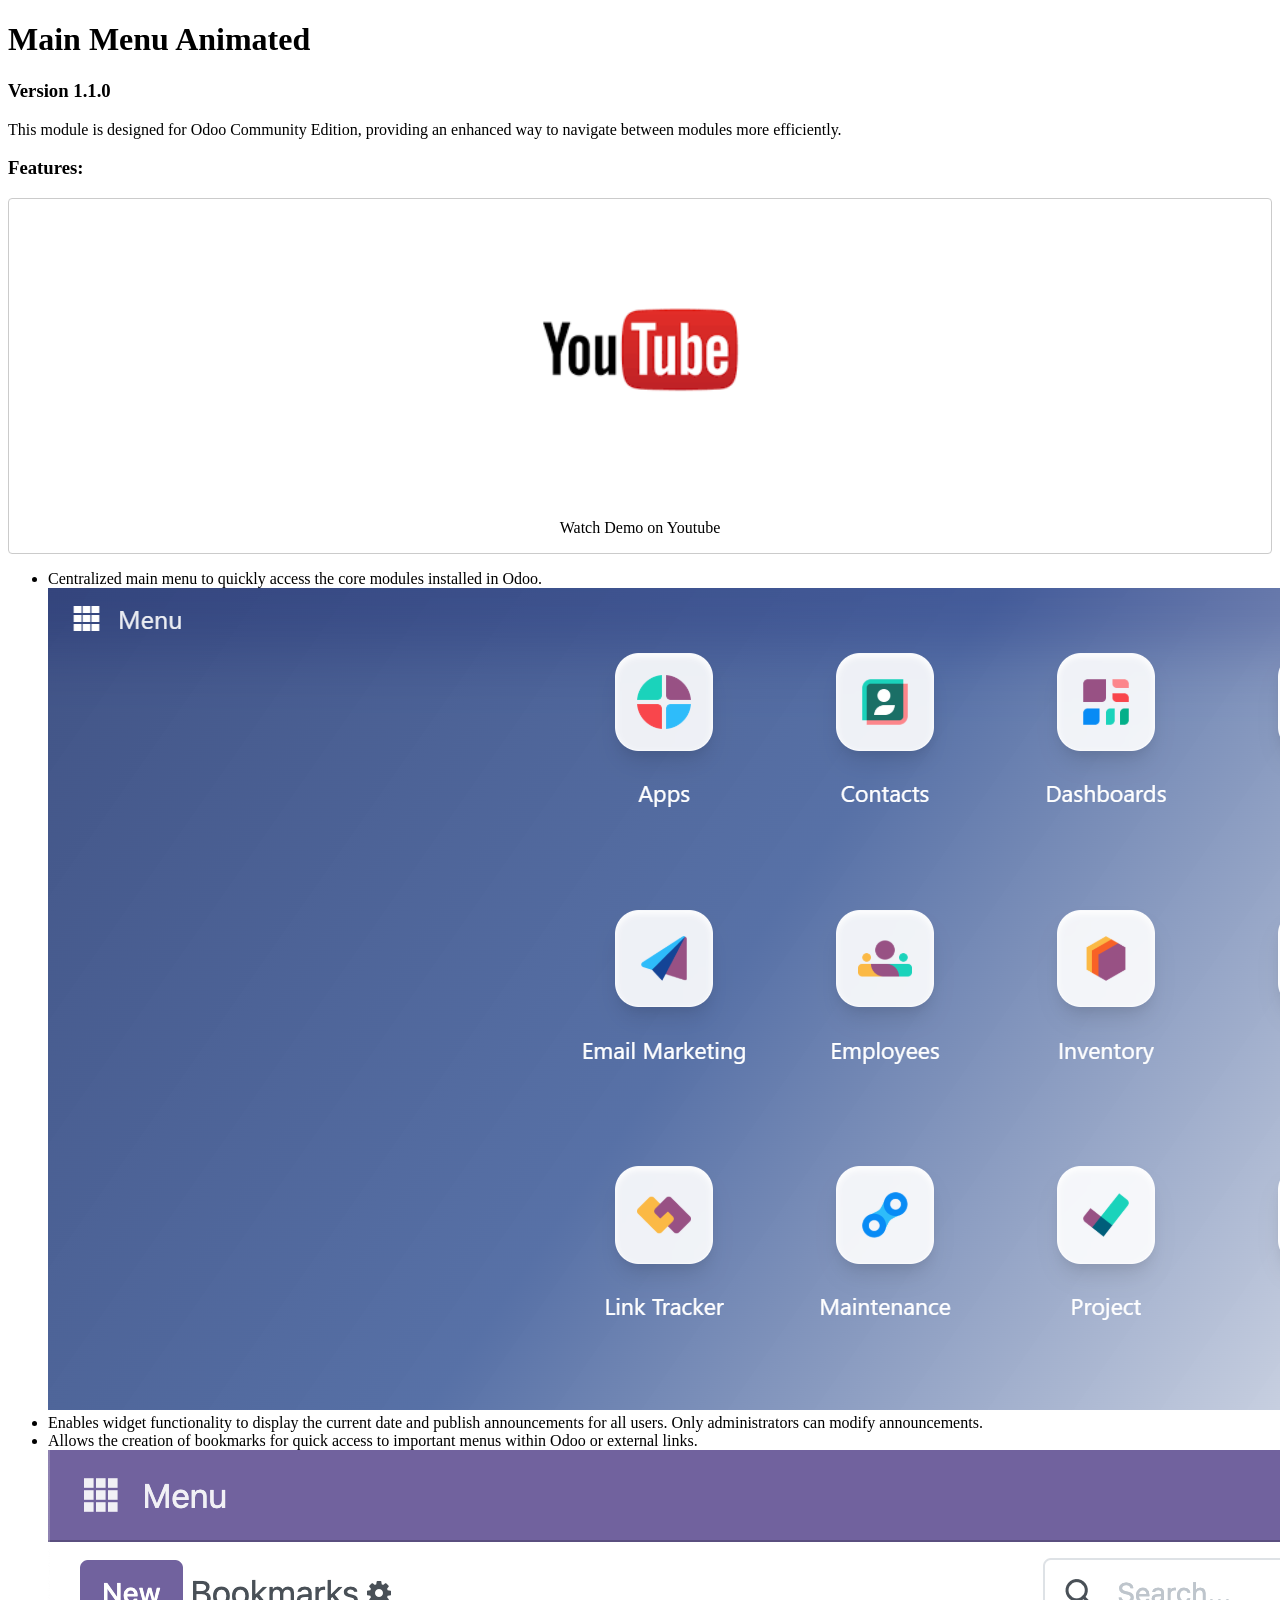
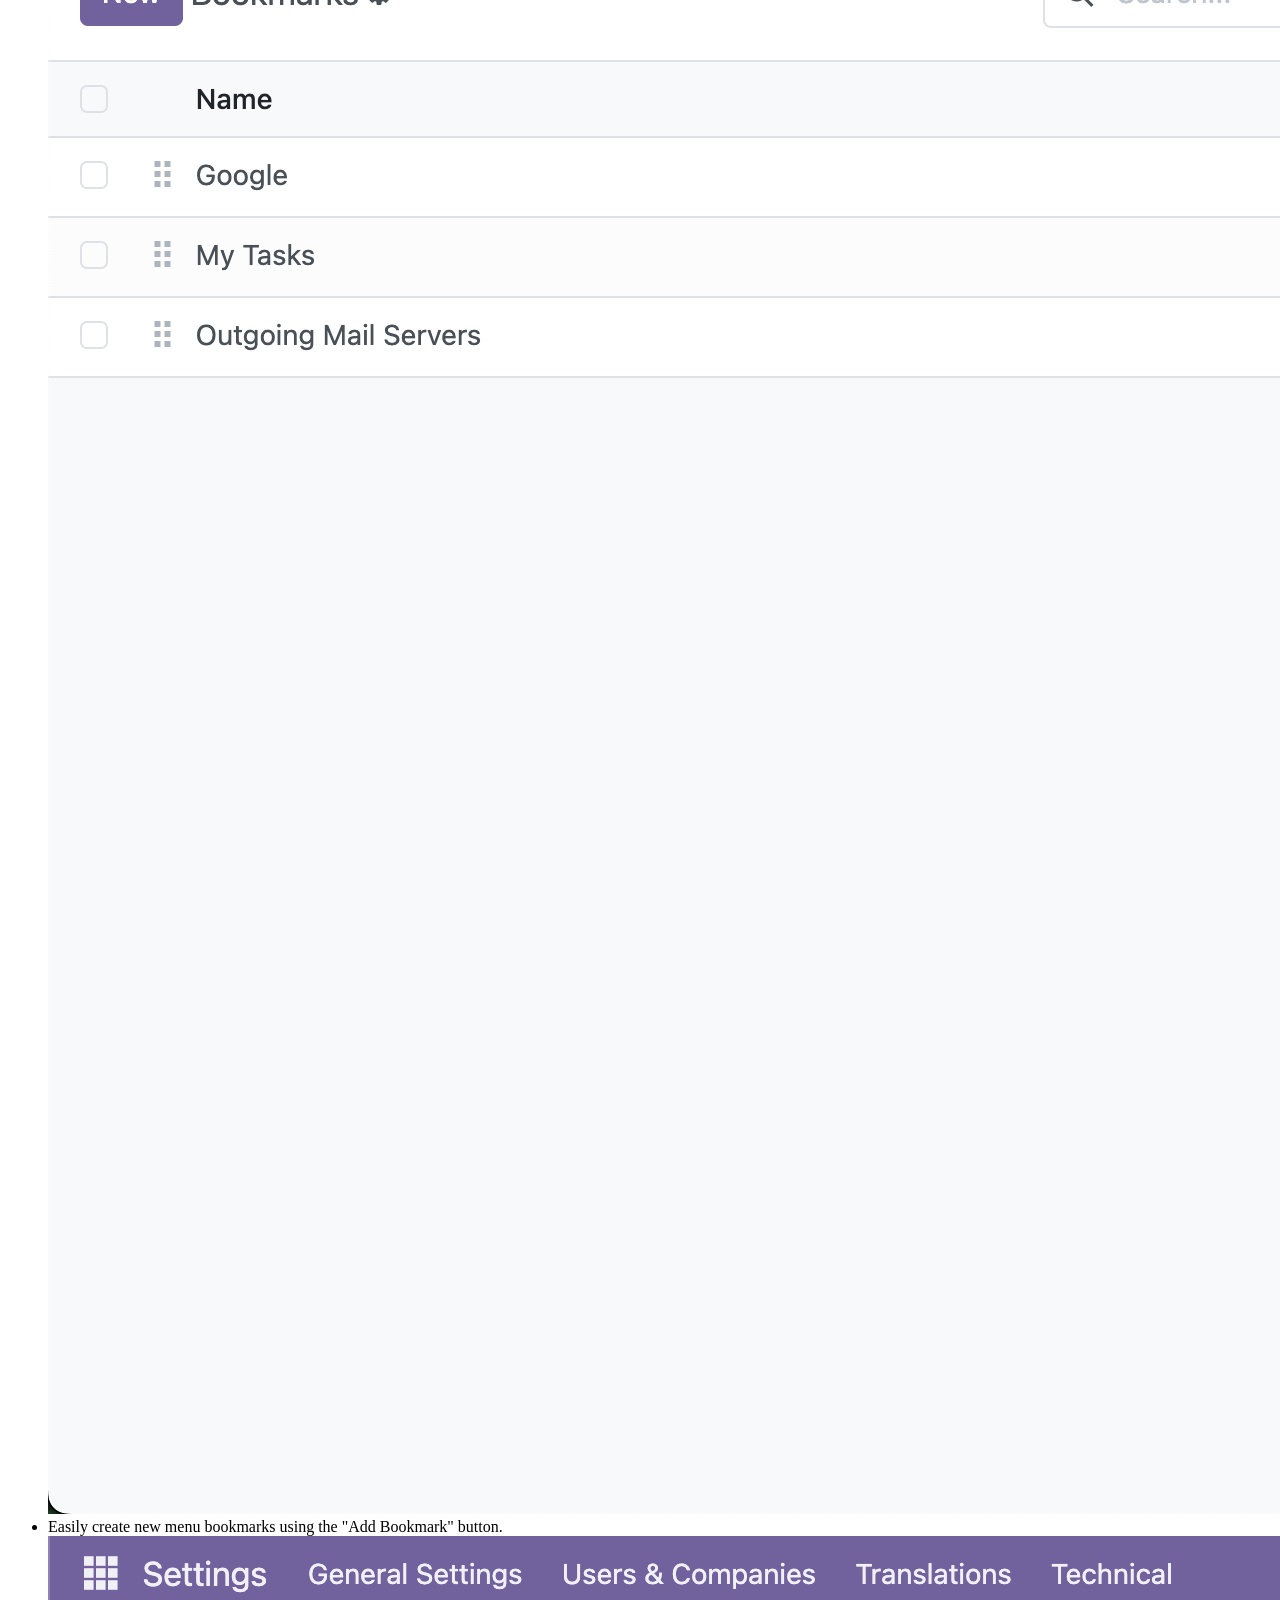
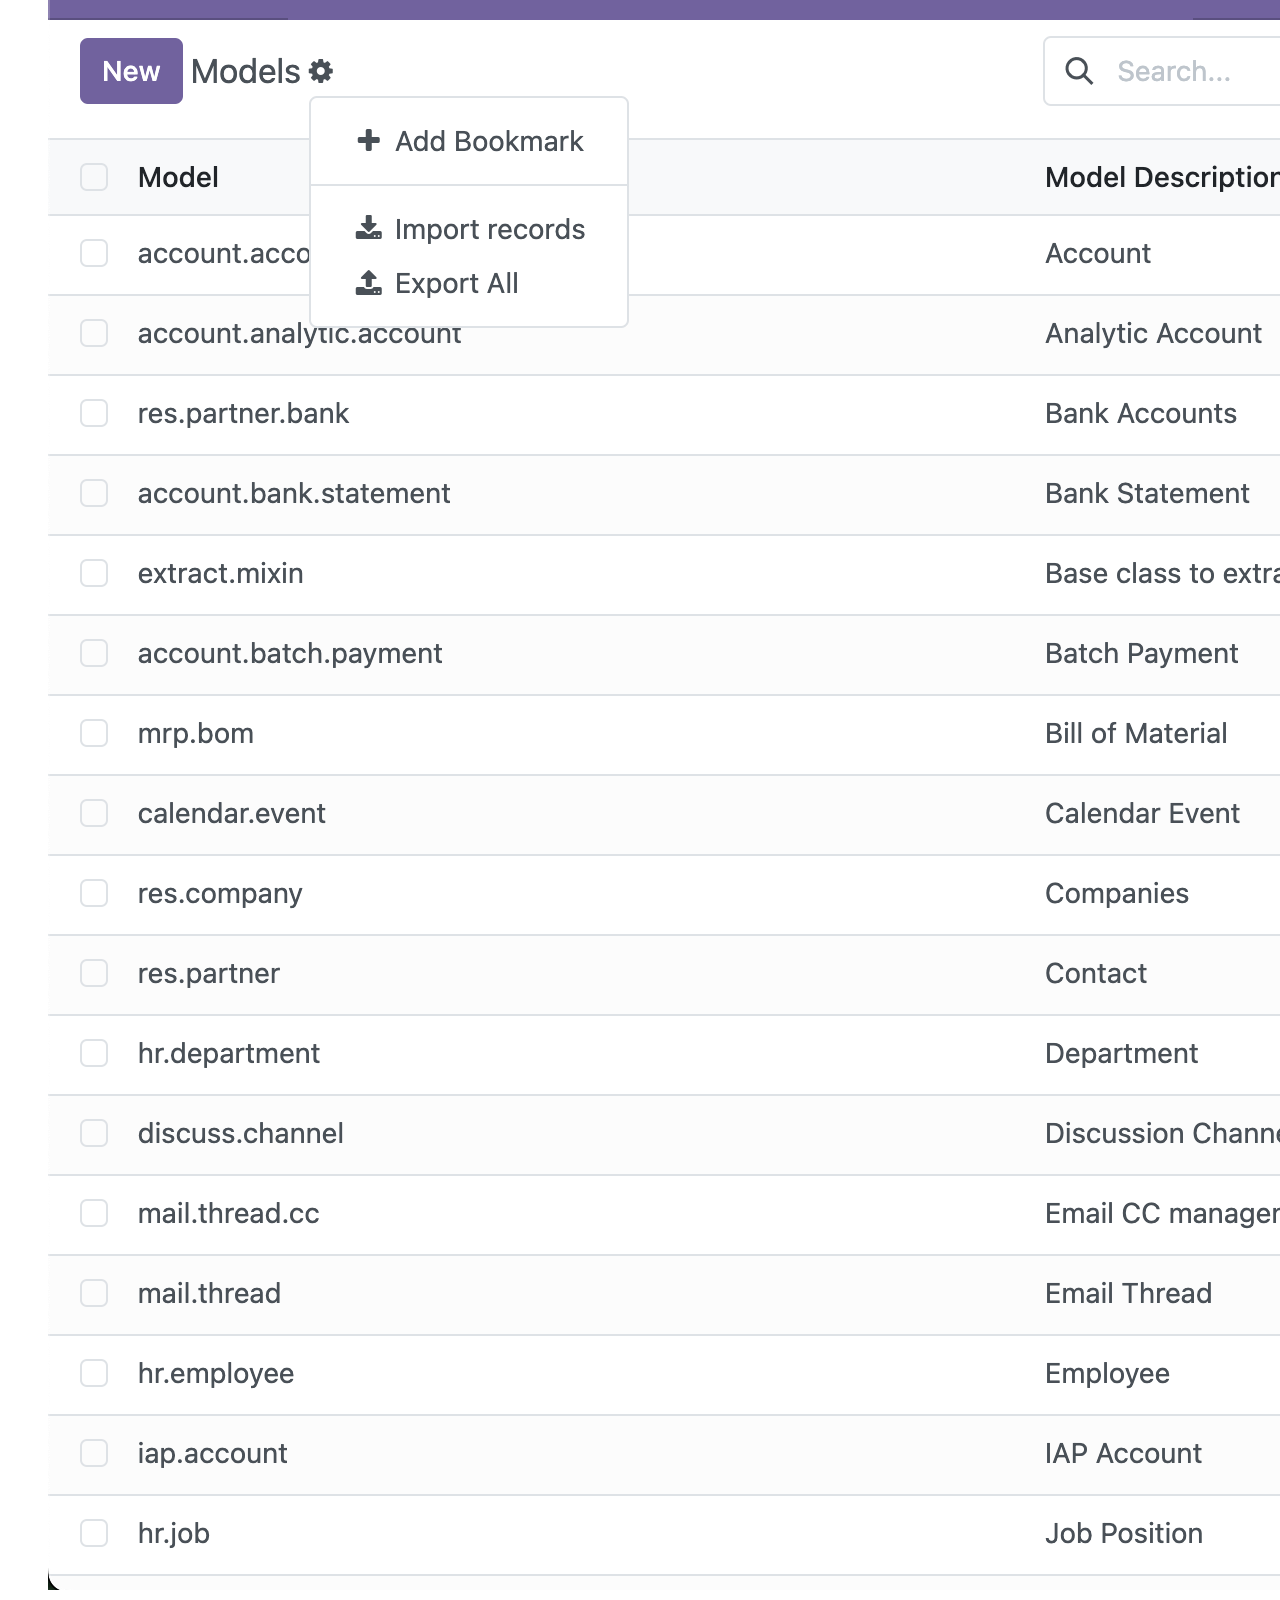
<file: main_menu_animated/static/description/index.html>
<!DOCTYPE html>
<html lang="en">
    <head>
        <title>Main Menu Animated</title>
    </head>
    <body>
        <div>
            <h1 class="text-center">Main Menu Animated</h1>
            <h3 class="text-center">Version 1.1.0</h3>
            <p class="text-center">
                This module is designed for Odoo Community Edition, providing an enhanced way to navigate between modules more efficiently.
            </p>
            <h3>Features:</h3>
            <div id="mx" class="carousel slide py-3" data-ride="carousel">
                    <div class="carousel-inner">
                        <div class="carousel-item active">
                            <div class="row p-4">
                                <div class="col">
                                    <div class="p-3">
                                        <a href="https://youtu.be/PYTktiMI00c"
                                           style="color: #000; text-decoration: none;">
                                            <div style="border:1px solid #CBCBCB !important; border-radius: 4px; text-align: center;">
                                                <img src="youtube.png"
                                                     alt=""
                                                     style="width: 300px; display: inline-block;">
                                                <p class="text-center pt-2 text-black font-weight-bold">
                                                    Watch Demo on Youtube
                                                </p>
                                            </div>

                                        </a>
                                    </div>
                                </div>
                            </div>
                        </div>
                    </div>
                </div>
            <ul class="list-unstyled p-0">
                <li class="mb-4">
                    Centralized main menu to quickly access the core modules installed in Odoo.
                    <img src="banner.png" alt="Main Menu Screenshot" class="img-fluid rounded mx-auto d-block w-25"/>
                </li>
                <li class="mb-4">
                    Enables widget functionality to display the current date and publish announcements for all users. Only administrators can modify announcements.

                </li>
                <li class="mb-4">
                    Allows the creation of bookmarks for quick access to important menus within Odoo or external links.
                    <img src="screenshot_2.png" alt="Bookmarks Screenshot" class="img-fluid rounded mx-auto d-block w-50"/>
                </li>
                <li class="mb-4">
                    Easily create new menu bookmarks using the "Add Bookmark" button.
                    <img src="screenshot_3.png" alt="Add Bookmarks Screenshot" class="img-fluid rounded mx-auto d-block w-50"/>
                </li>
            </ul>
        </div>

    </body>
</html>
</file>
